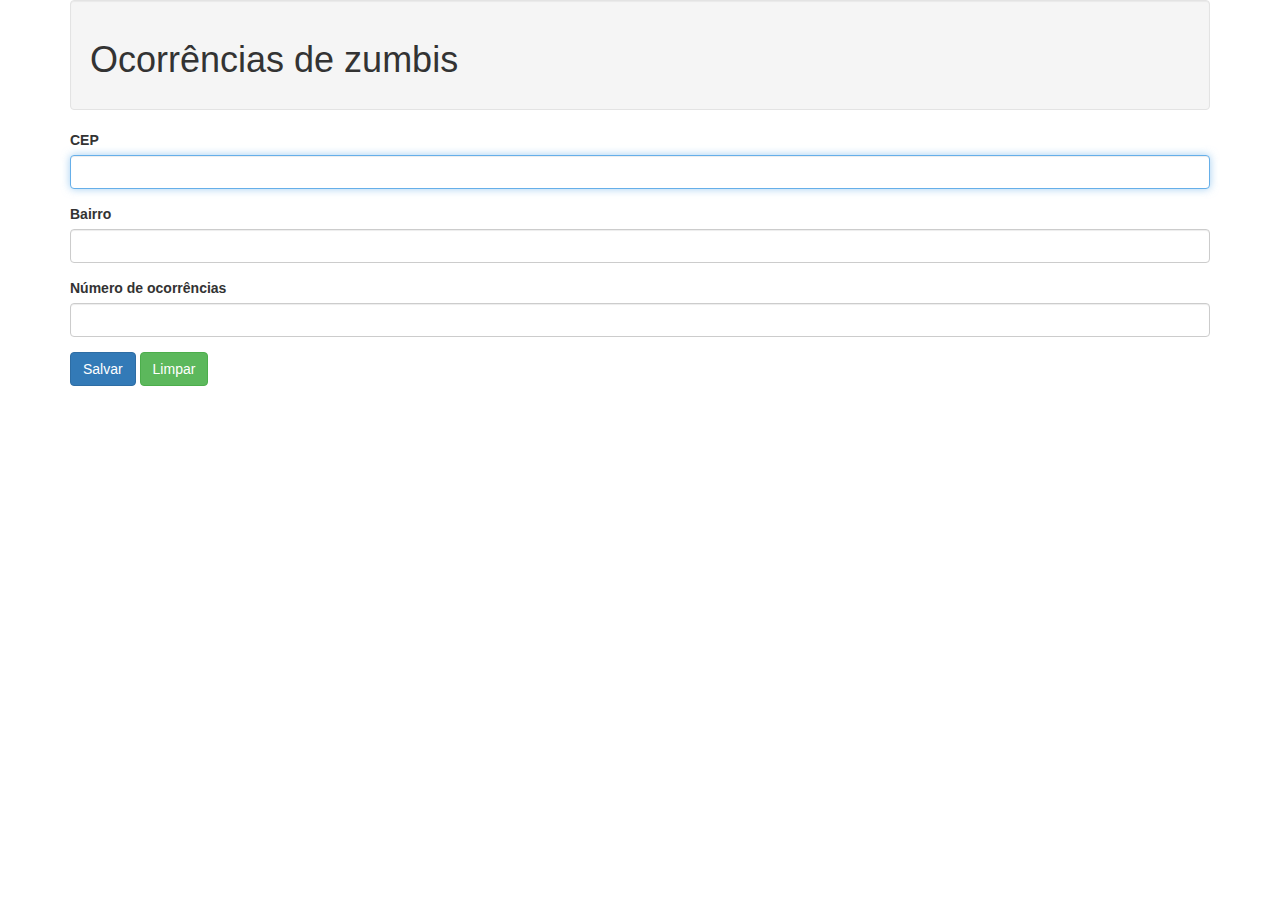
<file: index.html>
<!DOCTYPE html>
<html lang='pt-BR'>
    <head>
        <meta charset='UTF-8'>
        <title>AngularJS</title>
        <link rel='stylesheet' type='text/css' href='css/app.css'>
        <link rel='stylesheet' type='text/css' href='css/bootstrap.min.css'>
        <script src="lib/angular.js"></script>
        <script src="lib/angular-route.js"></script>
        <script src='js/app.js'></script>
        <script src='js/controller/zumbisCtrl.js'></script>
        <script src='js/rotas/route.js'></script>
        <script src='js/directive/ngZumbiSubmit.directive.js'></script>
        <script src='js/directive/ngBlur.directive.js'></script>
        <style>
            .error {
                border-color: red;
            }
        </style>
    </head>
    <body ng-app='app'>    
        <div ng-view></div>  
    </body>
</html>
</file>
<file: css/app.css>
.error {
    border-color: red;
}
</file>
